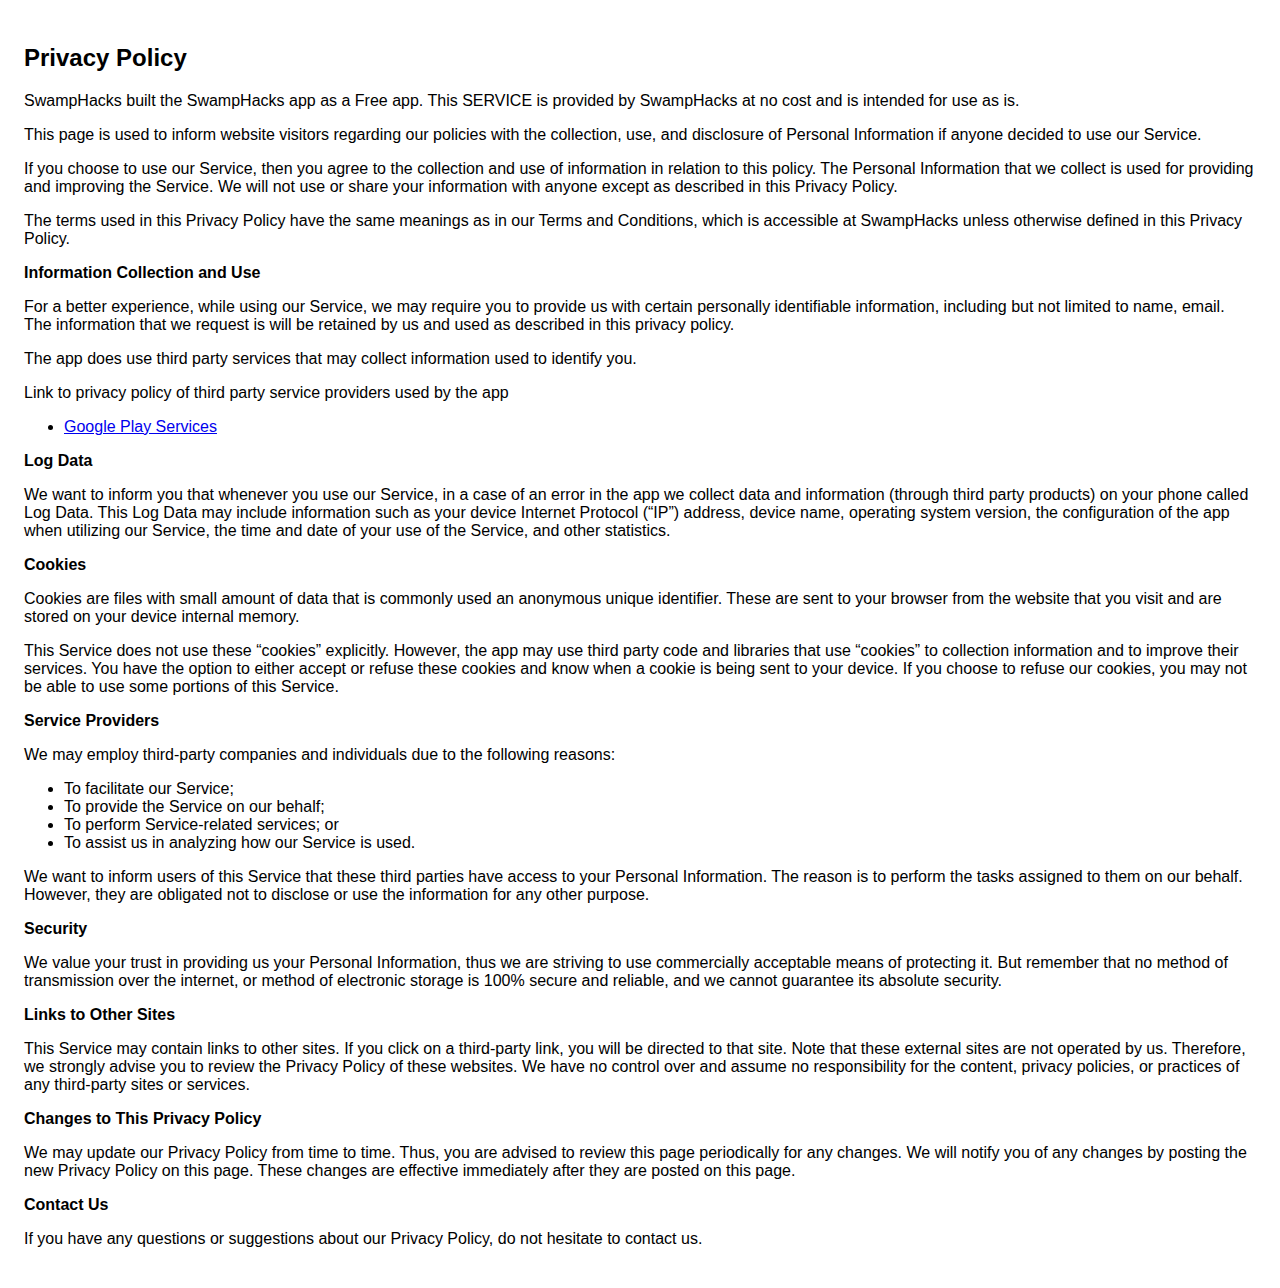
<file: privacy_policy.html>
<!DOCTYPE html><html> <head> <meta charset="utf-8"> <meta name="viewport" content="width=device-width"> <title>Privacy Policy</title> <style>body{font-family: "Helvetica Neue", Helvetica, Arial, sans-serif; padding:1em;}</style></head> <body><h2>Privacy Policy</h2> <p> SwampHacks built the SwampHacks app as a Free app. This SERVICE is provided by SwampHacks at no cost and is intended for use as is.
                  </p> <p>This page is used to inform website visitors regarding our policies with the collection, use, and
                    disclosure of Personal Information if anyone decided to use our Service.
                  </p> <p>If you choose to use our Service, then you agree to the collection and use of information in relation
                    to this policy. The Personal Information that we collect is used for providing and improving the
                    Service. We will not use or share your information with anyone except as described
                    in this Privacy Policy.
                  </p> <p>The terms used in this Privacy Policy have the same meanings as in our Terms and Conditions, which is accessible
                    at SwampHacks unless otherwise defined in this Privacy Policy.
                  </p> <p><strong>Information Collection and Use</strong></p> <p>For a better experience, while using our Service, we may require you to provide us with certain
                    personally identifiable information, including but not limited to name, email. The information that we request is will be retained by us and used as described in this privacy policy.
                  </p> <p>The app does use third party services that may collect information used to identify you.</p> <div><p>Link to privacy policy of third party service providers used by the app </p> <ul><li><a href="https://www.google.com/policies/privacy/" target="_blank">Google Play Services</a></li> <!----> <!----> <!----></ul></div> <p><strong>Log Data</strong></p> <p> We want to inform you that whenever you use our Service, in a case of an
                    error in the app we collect data and information (through third party products) on your phone
                    called Log Data. This Log Data may include information such as your device Internet Protocol (“IP”) address,
                    device name, operating system version, the configuration of the app when utilizing our Service,
                    the time and date of your use of the Service, and other statistics.
                  </p> <p><strong>Cookies</strong></p> <p>Cookies are files with small amount of data that is commonly used an anonymous unique identifier. These
                    are sent to your browser from the website that you visit and are stored on your device internal memory.
                  </p> <p>This Service does not use these “cookies” explicitly. However, the app may use third party code and libraries
                    that use “cookies” to collection information and to improve their services. You have the option to either
                    accept or refuse these cookies and know when a cookie is being sent to your device. If you choose to
                    refuse our cookies, you may not be able to use some portions of this Service.
                  </p> <p><strong>Service Providers</strong></p> <p> We may employ third-party companies and individuals due to the following reasons:</p> <ul><li>To facilitate our Service;</li> <li>To provide the Service on our behalf;</li> <li>To perform Service-related services; or</li> <li>To assist us in analyzing how our Service is used.</li></ul> <p> We want to inform users of this Service that these third parties have access to your
                    Personal Information. The reason is to perform the tasks assigned to them on our behalf. However, they
                    are obligated not to disclose or use the information for any other purpose.
                  </p> <p><strong>Security</strong></p> <p> We value your trust in providing us your Personal Information, thus we are striving
                    to use commercially acceptable means of protecting it. But remember that no method of transmission over
                    the internet, or method of electronic storage is 100% secure and reliable, and we cannot guarantee
                    its absolute security.
                  </p> <p><strong>Links to Other Sites</strong></p> <p>This Service may contain links to other sites. If you click on a third-party link, you will be directed
                    to that site. Note that these external sites are not operated by us. Therefore, we strongly
                    advise you to review the Privacy Policy of these websites. We have no control over
                    and assume no responsibility for the content, privacy policies, or practices of any third-party sites
                    or services.
                  </p>  <p><strong>Changes to This Privacy Policy</strong></p> <p> We may update our Privacy Policy from time to time. Thus, you are advised to review
                    this page periodically for any changes. We will notify you of any changes by posting
                    the new Privacy Policy on this page. These changes are effective immediately after they are posted on
                    this page.
                  </p> <p><strong>Contact Us</strong></p> <p>If you have any questions or suggestions about our Privacy Policy, do not hesitate to contact
                    us.
                  </p> </body></html>
</file>
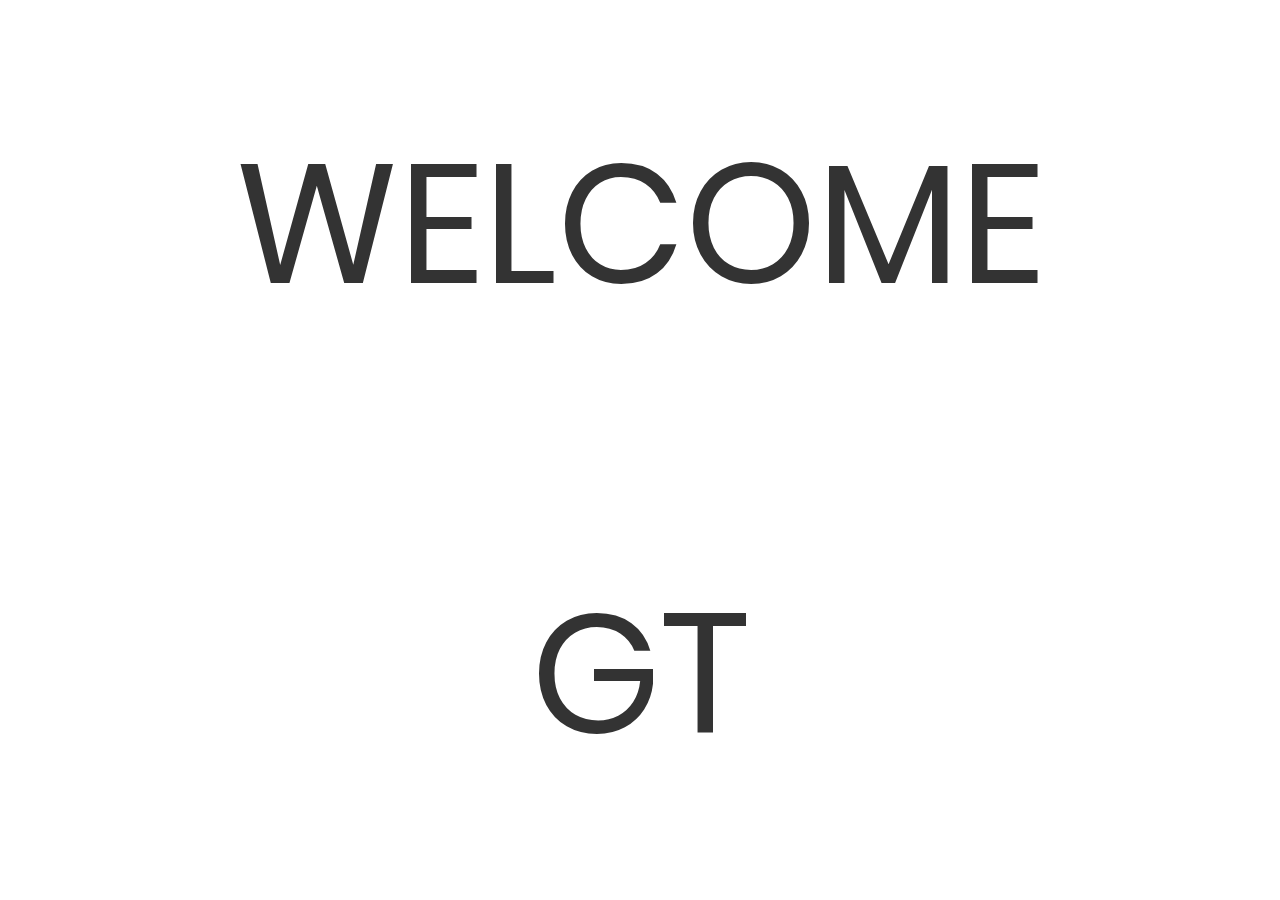
<file: welcome.html>
<!DOCTYPE html>
<html lang="en" class="no-js">
	<head>
		<meta charset="UTF-8" />
		<meta http-equiv="X-UA-Compatible" content="IE=edge,chrome=1">
		 <meta name="viewport" content="width=device-width,initial-scale=1,maximum-scale=1,user-scalable=0">
		<title>SwampHacks 2018 - Welcome</title>
		<meta name="description" content="

		SwampHacks is a 36 hour open coding event where students become creators.
		In the time allotted, students from around the country come together at the
		University of Florida to collaborate on projects, mingle in activities, and
		network with sponsors for a fully immersive experience.

		"/>
		<!-- Stylesheets
    ================================================== -->
    <link rel="stylesheet" type="text/css" href="css/style.css" />
		<link href="https://fortawesome.github.io/Font-Awesome/assets/font-awesome/css/font-awesome.css" rel="stylesheet">
		<!-- Favicon
    ================================================== -->
   	<link rel="icon" type="image/png" href="favicon.png" />
		<!-- Icons & Fonts
		================================================== -->
		<link rel="stylesheet" href="css/font-awesome.css">
		<link rel="stylesheet" href="https://maxcdn.bootstrapcdn.com/bootstrap/3.3.5/css/bootstrap.min.css">
		<!-- MLH Badge
		================================================== -->
		<!-- <a id="mlh-trust-badge" style="display:block;max-width:100px;min-width:60px;position:absolute;right:50px;top:0;width:10%;z-index:0" href="https://mlh.io/seasons/na-2018/events?utm_source=na-2018&utm_medium=TrustBadge&utm_campaign=na-2018&utm_content=white" target="_blank"><img src="https://s3.amazonaws.com/logged-assets/trust-badge/2018/white.svg" alt="Major League Hacking 2017 Hackathon Season" style="width:100%"></a> -->
	</head>

  <body>

    <div class="top-blk">

      <div id="top-txt" class="top-txt welcome">WELCOME</div>

    </div>
    <div class="bottom-blk">

      <div id="bottom-txt" class="bottom-txt welcome">ALL</div>

    </div>

  <script src="js/menu.js"></script>
  <script src="js/jquery.js"></script>
  <script src="js/classie.js"></script>

  </body>

  <script>
  var topSchoolsDisplay = ["GT", "UF", "FSU", "WATERLOO", "FIU", "USF", "UCF", "FIT", "GSU", "IIT", "UM", "DUKE", "UA", "UTD", "FPOLY", "ERAU", "NU", "ALL"];

  loopInfo(topSchoolsDisplay);

  function loopInfo(text) {

    $("#top-txt").text("WELCOME");
    $("#bottom-txt").text("ALL");

    setTimeout(function() {
      loopText(topSchoolsDisplay);
    }, 0);

  }

  function loopText(text) {

    var i = 0;
    $("#top-txt").text("WELCOME");

    function printEntry() {
      $("#bottom-txt").text(text[i]);
      i++; // Increment the position
      if (i < text.length) { // If there are more chars, schedule another
        setTimeout(printEntry, 800);
      } else {
        setTimeout(function() {
          loopInfo();
        }, 10000);
      }
    }

    printEntry(); // Print the first entry/char

  }

  </script>

</html>
</file>
<file: css/style.css>
@font-face {
    font-family: "Montserrat-Bold";
    src: url(../fonts/Montserrat-Bold.ttf) format("truetype");
}

@font-face {
    font-family: "Montserrat-Regular";
    src: url(../fonts/Montserrat-Regular.ttf) format("truetype");
}

@font-face {
    font-family: "Montserrat-SemiBold";
    src: url(../fonts/Montserrat-SemiBold.ttf) format("truetype");
}

@font-face {
    font-family: "Poppins";
    src: url(../fonts/Poppins-Regular.ttf) format("truetype");
}

#layout,
#menu,
#menuLogin,
#menuLogin-register,
.menu-link {
  -webkit-transition: all 0.2s ease-out;
  -moz-transition: all 0.2s ease-out;
  -ms-transition: all 0.2s ease-out;
  -o-transition: all 0.2s ease-out;
  transition: all 0.2s ease-out;
}

#mainBody {
  visibility: hidden;
}

.disabled {
  opacity: 0.5;
  cursor: not-allowed;
}

.disabled:hover,
.disabled:focus {
  opacity: 0.5 !important;
}

.pass-visibility {
  float: right;
  margin-right: 10px;
}

.underline-btn {
  /*border-bottom-style: solid;
  border-bottom-width: 2px;
  border-bottom-color: #1C3444;*/
  margin-left: 2px;
  font-weight: bold;
}

.underline-btn:hover,
.underline-btn:focus {
  cursor: pointer;
}

.pass-visibility:hover,
.pass-visibility:focus {
  cursor: pointer;
}

.requiredField {
  border-color: red !important;
}

.requiredCheckbox {
  border-color: red !important;
  border-width: 1px;
  border-radius: 5px;
  border-style: solid;
}

#layout {
  position: relative;
  left: 0;
  padding-left: 0;
}

#layout.active #menu {
  left: 250px;
  width: 250px;
}

#layout.active .menu-link {
  left: 250px;
}

#layout.active .stickyheader {
  left: 250px;
}

#menu {
  margin-left: -250px; /* "#menu" width */
  width: 250px;
  position: fixed;
  top: 0;
  left: 0;
  bottom: 0;
  z-index: 1000; /* so the menu or its navicon stays above all content */
  background: #34B1E1;
  overflow-y: auto;
  -webkit-overflow-scrolling: touch;
  /*border-top-right-radius: 6px;
  border-bottom-right-radius: 6px;*/
}

#menu a {
  color: #1C3444;
  border: none;

}

#menu .pure-menu,
#menu .pure-menu ul {
  border: none;
  background: transparent;
}

#menu .pure-menu ul,
#menu .pure-menu .menu-item-divided {

}

#menu .pure-menu-list li a {

  width: 100%;
}

#menu .pure-menu li a:hover,
#menu .pure-menu li a:focus {

}

#menu .pure-menu-selected,
#menu .pure-menu-heading {

}

.menu-items-con {
  width: 250px;
  position: absolute;
  left: 0;
  bottom: 0;
  top: 0;
  height: 100%;
  display: flex;
  align-items: center;
  justify-content: center;
}

#menu .pure-menu-list {
  width: 100%;
  list-style: none;
  padding-left: 0px;
}

#menu .pure-menu-list li {
  width: 100%;
  padding-top: 15px;
  padding-left: 15px;
  padding-right: 20px;
  padding-bottom: 15px;
  font-family: 'Poppins', sans-serif;
  color: white;
  font-size: 16px;
  background: #34B1E1;
}

#menu .pure-menu-list li a {
  display: block;
  width: 100%;
  height: 100%;
  text-decoration: none;
}

#menu .pure-menu-heading {
  font-size: 110%;
  color: #fff;
  margin: 0;
}

#menuLogin .pure-menu-heading {
  font-size: 110%;
  color: #fff;
  margin: 0;
}

#menuLogin-register .pure-menu-heading {
  font-size: 110%;
  color: #fff;
  margin: 0;
}

.top-ln {
  border-top-style: solid;
  border-top-color: #6DBFE7;
  border-top-width: 1px;
}

.bottom-ln {
  border-top-style: solid;
  border-top-color: #6DBFE7;
  border-top-width: 1px;

  border-bottom-style: solid;
  border-bottom-color: #6DBFE7;
  border-bottom-width: 1px;
}

.line {
  display: inline-block;
  width: 35%;
  margin: 0;
  margin-bottom: 2px;
  border: 1px solid black;
}

#menu #logo {
  width: 100%;
  padding-left: 20px;
  padding-right: 20px;
  padding-top: 6em;
}

#menuLogin #logo {
  width: 100%;
  padding-left: 30%;
  padding-right: 30%;
  padding-top: 6em;
}

#menuLogin-register #logo {
  width: 100%;
  padding-left: 30%;
  padding-right: 30%;
  padding-top: 6em;
}

.menu-link {
  position: fixed;
  display: block; /* show this only on small screens */
  top: 0;
  left: 0; /* "#menu width" */
  font-size: 10px; /* change this value to increase/decrease button size */
  z-index: 10;
  width: 6em;
  height: 6em;
  background: #34B1E1;
  text-align: center;
  border-bottom-right-radius: 6px;
}

.menu-link:hover,
.menu-link:focus {
  background: #1C3444;
  text-decoration: none;
}

.menu-link span {
  position: relative;
  height: 100%;
  display: flex;
  align-items: center;
  justify-content: center;
  font-size: 26px;
  font-family: 'Poppins', sans-serif;
  color: white;
}

.menu-link span,
.menu-link span:before,
.menu-link span:after {

}

.menu-link span:before,
.menu-link span:after {
  position: absolute;
  margin-top: -0.6em;
  content: " ";
}

.menu-link span:after {
  margin-top: 0.6em;
}

#menu .pure-menu-selected a {
  color: white;
}

#menu .pure-menu-list .pure-menu-selected {
  background: #6DBFE7;
  /*border-left-style: solid;
  border-left-width: 4px;
  border-left-color: white;*/
}

.stickyheader span {
  height: 100%;
  display: flex;
  align-items: center;
  justify-content: center;
  font-size: 26px;
  font-family: 'Poppins', sans-serif;
  color: white;
}

.stickyheader {
  position: fixed;
  top: 0;
  left: 0; /* "#menu width" */
  width: 100%;
  font-size: 10px; /* change this value to increase/decrease button size */
  background: #1C3444;
  text-align: center;
  transition: 0.3s;
  height: 6em;
  z-index: 2;
  opacity: 0;
}

.hide {
  display: hidden;
}

.show {
  display: block;
}

.showLine {
  display: inline;
}

.showIn {
  display: inherit;
}

.showflex {
  display: flex;
}

#dashboard {
  width: 100%;
  height: 100%;
  overflow-y: scroll;
}

.spacer {
  margin-top: 100px;
  text-align: center;
}

.timeline {
  height: 5px;
  width: 30%;
  margin-left: -4px;
  /* background-color: #6DBFE7; */
  background-color: gray;
  display: inline-block;
}

.timelineDescText {
  position: absolute;
  bottom: 25px;
  margin-left: -25px;
  max-width: 25px;
  text-align: center;
}

.timelineStatusText {
  position: absolute;
  bottom: -50px;
  width: 150px;
  text-align: center;
  margin-left: -60px;
}

.timeLineCircles {
  width: 25px;
  height: 25px;
  background-color: white;
  border: 1px solid black;
  border-radius: 50%;
  margin-left: 50%;
  margin-top: -10px;
}

#info {
  width: 100%;
  height: 100%;
  overflow-y: scroll;
}

.header-main-type {
  width: 100%;
  color: #333333;
  font-size: 3em;
  font-family: 'Poppins', sans-serif;
  text-align: center;
  margin-top: 2em;
  transition: 0.3s;
}

.infoSwitchBtn {
  color: white;
  font-size: 15px;
  width: auto !important;
}

.header-sub-type {
  width: 100%;
  color: #333333;
  font-size: 2em;
  font-family: 'Poppins', sans-serif;
  text-align: left;
  word-wrap: break-word;
}

.descrip-txt {
  width: 100%;
  color: #333333;
  font-size: 1.1em;
  line-height: 1.6em;
  font-family: 'Poppins', sans-serif;
  text-align: left;
}

.fa {
  margin-left: 2px;
}

.locked-link {
  cursor: not-allowed !important;
}

.notif {
  padding-top: 0.1px !important;
  height: 50px;
  border-radius: 6px;
  border-left-style: solid;
  border-left-width: 4px;
  border-left-color: #1C3444;
  width: 100%;
  background: #f3f3f3;
}

.notifnew {
  padding-top: 0.1px !important;
  height: 50px;
  border-radius: 6px;
  border-left-style: solid;
  border-left-width: 4px;
  border-left-color: #1C3444;
  width: 100%;
  background: #f3f3f3;
}

.button {
  padding-top: 0.1px !important;
  height: 50px;
  border-radius: 6px;
  width: 100%;
  border: none;
  transition: 0.3s;
}

.button:focus {
  outline: none;
}

.button p {
  color: white;
  margin-top: 12px;
  font-size: 1.2em;
  font-family: 'Poppins', sans-serif;
  text-align: center;
}

.button .textbtn {
  color: #333333;
  font-size: 1.0em;
  margin-top: 0px;

}

.txtbtnouter {
  background-color: transparent !important;
  display: inline-block;
  /* width: 20%; */
}

.button a:hover,
.button a:focus {
  text-decoration: none;
}

.button:hover,
.button:focus {
  opacity: 0.7;
}

.google {
  background-color: #4885ed;
  color: white;
  font-size: 1.2em;
  font-family: 'Poppins', sans-serif;
}

.facebook {
  background-color: #3B5998;
  color: white;
  font-size: 1.2em;
  font-family: 'Poppins', sans-serif;
}

.blueTxt {
  color: #3B5998;
}

.green {
  background: #6C9668;
}

.limeGreen {
  background: limegreen;
}

.lightGreen {
  background: lightgreen;
}

.red {
  background: red;
}

.lightRed {
  background: #EE2229!important;
}

.greenTxt {
  color: #6C9668;
}

.lightGreenTxt {
  color: rgb(106, 211, 97);
}

.redTxt {
  color: red !important;
}

.dark {
  background: #1C3444;
}

.dark-txt {
  color: #1C3444;
}

td, th {
  padding-left: 0px !important;
  padding-right: 0px !important;
  border-color: #1C3444 !important;
}

.top-margin {
  margin-top: 2em !important;
  transition: margin-top 1s;
}

.reduce-top {
  margin-top: -2em !important;
}

.reduce-top-2 {
  margin-top: -5em !important;
}

.school-tab {
  padding-top: 13px !important;
}

td b {
  color: #333333;
  font-size: 1.5em;
  font-family: 'Poppins', sans-serif;
  vertical-align: center;
}

.notif p {
  color: #333333;
  margin-top: 10px;
  font-size: 1.5em;
  font-family: 'Poppins', sans-serif;
  vertical-align: center;
}

.notifnew p {
  color: #333333;
  margin-top: 10px;
  font-size: 1.5em;
  font-family: 'Poppins', sans-serif;
  vertical-align: center;
}

.resetPass {
  margin-top: 4em;
}

#userEmail:hover,
#userEmail:focus {
  cursor: not-allowed;
}

.status {
  margin-top: -2px !important;
  margin-right: -4px !important;
  color: white;
  text-align: center;
  padding-left: 10px;
  padding-right: 10px;
  padding-top: 2px;
  padding-bottom: 2px;
  border-radius: 6px;
  float: right;
  transition: 0.3s;
}

.statusnew {
  margin-top: -2px !important;
  margin-right: 10px;
  color: white;
  text-align: center;
  padding-left: 10px;
  padding-right: 10px;
  padding-top: 2px;
  padding-bottom: 2px;
  border-radius: 6px;
  float: right;
  transition: 0.3s;
}

.notif-con {
  margin: 30px !important;
}

.form-lbl {
  color: #333333;
  font-size: 1.0em;
  font-family: 'Poppins', sans-serif;
}

.form-field {
  height: 50px;
  border-radius: 6px !important;
  width: 100%;
  border-style: solid !important;
  border-color: #6DBFE7;
  border-width: 2px!important;
  padding-left: 10px!important;
  color: #6DBFE7;
  font-size: 1.2em!important;
  font-family: 'Poppins', sans-serif!important;
  background-color: white;
  -webkit-appearance: none;
}

.form-field:focus {
  outline: none!important;
  border-color: #1C3444!important;
  color: #333333!important;
}

.form-field::placeholder {
  color: #e6e6e6!important;
}

.datepart {
  font-size: 1.2em;
  font-family: 'Poppins', sans-serif;
}

#mc_embed_signup .datefield input, #mc_embed_signup .phonefield-us input {
  /* display: inline;
  width: 60px;
  margin: 0 2px;
  letter-spacing: 1px;
  text-align: center; */
  padding: 5px;
}

#mc_embed_signup .datefield .monthfield input, #mc_embed_signup .datefield .dayfield input {
  width: 45px;
}

#mc_embed_signup .mc-field-group input {
  text-indent: 0;
}

#mc-embedded-subscribe {
  margin: 0;
}

.transportSubmitBtn {
  font-size: 1.2em;
  font-family: 'Poppins', sans-serif;
  padding-top: 0.1px !important;
  height: 50px;
  border-radius: 6px;
  width: 95%!important;
  border: none;
  transition: 0.3s;
  background-color: #6C9668;
  color: white;
}

.homeStateInput {
  visibility: hidden;
  opacity: 0;
  transform: translateY(-100%);
  transition: visibility 0.5s, transform 0.5s, opacity 0.5s;
}

.showHomeStateInput {
  visibility: visible;
  opacity: 1;
  transform: translateY(0%);
}

.sponsorContainer {
  text-align: center;
}

.sponsorLogo {
  padding: 20px;
  transition: transform 0.5s;
}

.sponsorLogo:hover {
  transform: scale(1.08);
}

.sponsorAnchor {
  color: transparent;
  text-decoration: none;
}

.sponsorAnchor:hover {
  color: transparent;
  text-decoration: none;
}

.sponsorAnchor:focus {
  color: transparent;
  text-decoration: none;
}

.closedAppText {
  font-size: 30px;
  color: #EE2229;
}

.otherInput {
  visibility: hidden;
  width: 90%;
  opacity: 0;
  margin-left: 30px;
  transform: translateY(-100%);
  transition: visibility 0.5s, transform 0.5s, opacity 0.5s;
}

.showOtherInput {
  visibility: visible;
  opacity: 1;
  transform: translateY(0%);
}

.transportationInfo {
  font-size: 1.1em;
  line-height: 1.6em;
  font-family: 'Poppins', sans-serif;
}

.dashboardInfo {
  font-size: 1.1em;
  line-height: 1.6em;
  font-family: 'Poppins', sans-serif;
}

.largeTopMargin {
  margin-top: 400px;
}

select {

  /* styling */
  background-color: white;
  border: thin solid blue;
  border-radius: 4px;
  display: inline-block;
  font: inherit;
  line-height: 1.5em;
  padding: 0.5em 3.5em 0.5em 1em;

  /* reset */

  margin: 0;      
  -webkit-box-sizing: border-box;
  -moz-box-sizing: border-box;
  box-sizing: border-box;
  -webkit-appearance: none;
  -moz-appearance: none;
}
/* arrows */
select.minimal {
  background-image:
    linear-gradient(45deg, transparent 50%, gray 50%),
    linear-gradient(135deg, gray 50%, transparent 50%),
    linear-gradient(to right, #ccc, #ccc);
  background-position:
    calc(100% - 20px) calc(1em + 2px),
    calc(100% - 15px) calc(1em + 2px),
    calc(100% - 2.5em) 0.5em;
  background-size:
    5px 5px,
    5px 5px,
    1px 1.5em;
  background-repeat: no-repeat;
}

.form-textbox {
  height: 100px;
  min-height: 50px;
  max-height: 300px;
  resize: none;
}
/* Schedule event */
.eventButton {
  width: 100%;
  font-family: 'Trebuchet MS',  sans-serif;
  font-size: 30px;
  border-radius: 0;
  border-bottom: #1C3444 solid 3px;
  color: #1C3444;
}

.eventButton:hover {
  color: rgb(80, 112, 77);
}

.eventButton:focus {
  opacity: 1;
}

.eventList {
  padding: 0;
  list-style-type: none;
}

.scheduleEvent {
  transition: 0.3s;
  /* remove row margin */
  margin-right: 0!important;
  margin-left: 0!important;
  padding: 5px 10px;
  text-align: center;
  font-family: 'Trebuchet MS',  sans-serif;
  color: white;
}

.sponsorImg {
  border-radius: 5px;
}

.eventName {
  margin-top: 10px;
}

.eventTime {
  margin-top: 10px;
}

.sponsorItem {
  transition: 0.3s;
  /* remove row margin */
  margin-right: 0!important;
  margin-left: 0!important;
  padding: 5px 10px;
  text-align: center;
  font-family: 'Trebuchet MS',  sans-serif;
  color: black;
}

.sponsorName {
}

.sponsorSkills {
}

.foodColor {
  background-color: #6C9668;
}

.generalColor {
  background-color: #A3D3F2;
}

.activityColor {
  background-color: #6DBFE7;
}

.workshopColor {
  background-color: #1C3444;
}

/* User Info card */
.userInfoItem {
  list-style: none;
   /* Add shadows to create the "card" effect */
   box-shadow: 0 4px 8px 0 rgba(0,0,0,0.2);
   transition: 0.3s;
   margin-top: 20px;
   padding: 5px 50px;
}

.userInfoItem:hover {
  box-shadow: 0 8px 16px 0 rgba(0,0,0,0.2);
}

.userInfoItem:nth-child(even) { 
  background-color: rgb(57, 93, 117);
  color: white;
}

.cardBtn {
  width: 20%;
  background-color: #6C9668;
  color: white;
}

.cardHeader {
  font-family: 'Trebuchet MS',  sans-serif;
  border-bottom: #1C3444;
  border-bottom-width: 1px;
  border-bottom-style: solid;
}

.cardSchoolInfo {
  text-align: right;
  padding-top: 10px;
  font-size: 20px;
  font-weight: 300;
}

.cardHeaderTitle {
  font-size: 30px;
  font-weight: bold;
}

.cardContent {
  padding: 5px 25px;
}

.log {
  width: 100%;
}

#loginForm,
#loginForm-register {
  margin: 30px;
}

.login-txt {
  margin-bottom: 2em;
}

#animationWindow {
   position: fixed;
   top: 0;
   left: 0;
   right: 0;
   bottom: 0;
   background: rgba(108,150,104,0.8);
   text-align: center;
   overflow: hidden;
   z-index: 100000;

   width: 100%;
   height: 100%;
   align-items: center;
   justify-content: center;
}

#rejectCon {
  transition: 0.3s;
}

#confirmCon {
  transition: 0.3s;
}

#successAnimation {
  padding-top: 0px;
  margin-bottom: -24px !important;
}

.pair {
  display: inline-block;
}

.popuptxt {
  color: white;
  font-size: 3em;
  font-family: 'Poppins', sans-serif;
}

.popuptxt-small {
  color: white;
  font-size: 1.5em;
  font-family: 'Poppins', sans-serif;
}

.centertxt {
  width: 100%;
  text-align: center;
}

/* Sucess Check mark */
@-webkit-keyframes scaleAnimation {
  0% {
    opacity: 0;
    -webkit-transform: scale(1.5);
            transform: scale(1.5);
  }
  100% {
    opacity: 1;
    -webkit-transform: scale(1);
            transform: scale(1);
  }
}

@keyframes scaleAnimation {
  0% {
    opacity: 0;
    -webkit-transform: scale(1.5);
            transform: scale(1.5);
  }
  100% {
    opacity: 1;
    -webkit-transform: scale(1);
            transform: scale(1);
  }
}
@-webkit-keyframes drawCircle {
  0% {
    stroke-dashoffset: 151px;
  }
  100% {
    stroke-dashoffset: 0;
  }
}
@keyframes drawCircle {
  0% {
    stroke-dashoffset: 151px;
  }
  100% {
    stroke-dashoffset: 0;
  }
}
@-webkit-keyframes drawCheck {
  0% {
    stroke-dashoffset: 36px;
  }
  100% {
    stroke-dashoffset: 0;
  }
}
@keyframes drawCheck {
  0% {
    stroke-dashoffset: 36px;
  }
  100% {
    stroke-dashoffset: 0;
  }
}
@-webkit-keyframes fadeOut {
  0% {
    opacity: 1;
  }
  100% {
    opacity: 0;
  }
}
@keyframes fadeOut {
  0% {
    opacity: 1;
  }
  100% {
    opacity: 0;
  }
}
@-webkit-keyframes fadeIn {
  0% {
    opacity: 0;
  }
  100% {
    opacity: 1;
  }
}
@keyframes fadeIn {
  0% {
    opacity: 0;
  }
  100% {
    opacity: 1;
  }
}
#successAnimationCircle {
  stroke-dasharray: 151px 151px;
  stroke: white;
}

#successAnimationCheck {
  stroke-dasharray: 36px 36px;
  stroke: white;
}

#successAnimationResult {
  fill: white;
  opacity: 0;
}

#successAnimation.animated {
  -webkit-animation: 1s ease-out 0s 1 both scaleAnimation;
          animation: 1s ease-out 0s 1 both scaleAnimation;
}
#successAnimation.animated #successAnimationCircle {
  -webkit-animation: 1s cubic-bezier(0.77, 0, 0.175, 1) 0s 1 both drawCircle, 0.3s linear 0.9s 1 both fadeOut;
          animation: 1s cubic-bezier(0.77, 0, 0.175, 1) 0s 1 both drawCircle, 0.3s linear 0.9s 1 both fadeOut;
}
#successAnimation.animated #successAnimationCheck {
  -webkit-animation: 1s cubic-bezier(0.77, 0, 0.175, 1) 0s 1 both drawCheck, 0.3s linear 0.9s 1 both fadeOut;
          animation: 1s cubic-bezier(0.77, 0, 0.175, 1) 0s 1 both drawCheck, 0.3s linear 0.9s 1 both fadeOut;
}
#successAnimation.animated #successAnimationResult {
  -webkit-animation: 0.3s linear 0.9s both fadeIn;
          animation: 0.3s linear 0.9s both fadeIn;
}

#confirmedPopup {
  position: fixed;
  top: 0;
  left: 0;
  right: 0;
  bottom: 0;
  background: rgba(108,150,104,0.8);
  text-align: center;
  overflow: hidden;
  z-index: 100000;

  width: 100%;
  height: 100%;
  align-items: center;
  justify-content: center;
}

#confirmLogoutPopup {
  position: fixed;
  top: 0;
  left: 0;
  right: 0;
  bottom: 0;
  background: rgba(108,150,104,0.8);
  text-align: center;
  overflow: hidden;
  z-index: 100000;

  width: 100%;
  height: 100%;
  align-items: center;
  justify-content: center;
}

@-webkit-keyframes pulse {
    0% {
        stroke: white;
        fill: white;
        opacity: 1;
    }
    25% {
        stroke: white;
        fill: white;
        opacity: .25;
    }
    50% {
        stroke: white;
        fill: white;
        opacity: .5;
    }
    75% {
      stroke: white;
      fill: white;
        opacity: .75;
       }
    100% {
      stroke: white;
      fill: white;
        opacity: 0;
    }
}
@keyframes pulse {
    0% {
      stroke: white;
      fill: white;
        opacity: 1;
    }
    25% {
      stroke: white;
      fill: white;
        opacity: .25;
    }
    50% {
      stroke: white;
      fill: white;
        opacity: .5;
    }
    75% {
      stroke: white;
      fill: white;
        opacity: .75;
    }

    100% {
      stroke: white;
      fill: white;
        opacity: 0;
    }
}
.spark_1,
.spark_2,
.spark_3 {
    fill: white;
    stroke: white;
    -webkit-animation-duration: 2s;
    -webkit-animation-name: pulse;
    -webkit-animation-iteration-count: infinite;
    animation-duration: 2s;
    animation-name: pulse;
    animation-iteration-count: infinite;
    opacity: 0;
}
.spark_1 {
    -webkit-animation-delay: 0.11s;
    animation-delay: 0.11s;
}
.spark_2 {
    -webkit-animation-delay: 0.21s;
    animation-delay: 0.21s;
}
.spark_3 {
    -webkit-animation-delay: 0.31s;
    animation-delay: 0.31s;
}

.loader {
  /*position: absolute;
  top: 50%;
  left: 50%;
  -webkit-transform: translate(-50%, -50%);
          transform: translate(-50%, -50%);*/
  width: 50px;
  height: 10px;
  /*background: #3498DB;*/
  background: white;
  border-radius: 5px;
  -webkit-animation: load 1.0s ease-in-out infinite;
          animation: load 1.0s ease-in-out infinite;
}
.loader:before, .loader:after {
  position: absolute;
  display: block;
  content: "";
  -webkit-animation: load 1.0s ease-in-out infinite;
          animation: load 1.0s ease-in-out infinite;
  height: 10px;
  border-radius: 5px;
}
.loader:before {
  top: -20px;
  left: 10px;
  width: 40px;
  /*background: #EF4836;*/
  background: white;
}
.loader:after {
  bottom: -20px;
  width: 35px;
  /*background: #F5AB35;*/
  background: white;
}

@-webkit-keyframes load {
  0% {
    -webkit-transform: translateX(40px);
            transform: translateX(40px);
  }
  50% {
    -webkit-transform: translateX(-30px);
            transform: translateX(-30px);
  }
  100% {
    -webkit-transform: translateX(40px);
            transform: translateX(40px);
  }
}

@keyframes load {
  0% {
    -webkit-transform: translateX(40px);
            transform: translateX(40px);
  }
  50% {
    -webkit-transform: translateX(-30px);
            transform: translateX(-30px);
  }
  100% {
    -webkit-transform: translateX(40px);
            transform: translateX(40px);
  }
}

.btngroup {
  float: left;
  padding: 1em;
  margin-left: 30px;
  margin-right: 30px;
  margin-bottom: -1em;
}

#statusWithBtn {
  color: red;

  font-size: 1.1em;
  line-height: 1.6em;
  font-family: 'Poppins', sans-serif;
  text-align: left;
}

#loginStatusTxt,
#loginStatusTxt-register {

  padding: 1em;
  margin-left: 30px;
  margin-right: 30px;
  margin-bottom: -1em;
  color: red;

  font-size: 1.1em;
  line-height: 1.6em;
  font-family: 'Poppins', sans-serif;
  text-align: left;
}

#submitBtn {
  font-size: 1.2em !important;
  font-family: 'Poppins', sans-serif !important;
  color: white !important;
}

.resend {
  font-size: 1.1em;
  line-height: 1.6em;
  font-family: 'Poppins', sans-serif;
  text-align: left;
  border: none;
  background: transparent;
  transition: 0.3s;
}

.resend:focus {
  outline: 0;
}

.resend:hover {
  color: rgb(56, 109, 51);
  text-decoration: underline;
}

#profileStatusTxt {

  margin-left: 0px;
  margin-top: 30px;

  font-size: 1.1em;
  line-height: 1.6em;
  font-family: 'Poppins', sans-serif;
  text-align: left;
}

.margin-buffer {
  margin-left: 30px;
  margin-right: 30px;
}

.clock {
  height: 100vh;
  width: auto;
}

.btn-row {
  margin-top: 3em;
}

.centerConfirm {

  width: 90%;
  max-width: 400px;

}

.righttab {
  text-align: right;
}

.top-blk {
  height: 50vh;
  position: absolute;
  top: 0;
  left: 0;
  right: 0;
  animation: color-animation-1 6s infinite linear alternate;
  width: 100%;

  display: flex;
  align-items: center;
  justify-content: center;
}

.welcome {
  margin-left: 0px !important;
}

.top-txt {
  font-size: 12em;
  text-align: center;
  margin-left: 500px;
  font-family: 'Poppins', sans-serif;
  animation: color-text-animation-2 6s infinite linear alternate;
}

.bottom-txt {
  font-size: 12em;
  text-align: center;
  margin-left: 500px;
  font-family: 'Poppins', sans-serif;
  animation: color-text-animation-1 6s infinite linear alternate;
}

.bottom-blk {
  height: 50vh;
  position: fixed;
  bottom: 0;
  left: 0;
  right: 0;
  animation: color-animation-2 6s infinite linear alternate;
  width: 100%;

  display: flex;
  align-items: center;
  justify-content: center;
}

@keyframes color-animation-1 {
   0% {
      background: #F998AA;
   }
   50% {
      background: #FAE89C;
   }
   100% {
      background: #A3D3F2;
   }
}

@keyframes color-text-animation-1 {
   0% {
      color: #F998AA;
   }
   50% {
      color: #FAE89C;
   }
   100% {
      color: #A3D3F2;
   }
}

@keyframes color-animation-2 {
   0% {
      background: #A3F3C3;
   }
   50% {
      background: #A3D3F2;
   }
   100% {
      background: #2A3D52;
   }
}

@keyframes color-text-animation-2 {
   0% {
      color: #A3F3C3;
   }
   50% {
      color: #A3D3F2;
   }
   100% {
      color: #2A3D52;
   }
}

.colorlogo {
  width: 30%;
  height: auto;
  z-index: 10000;
}

.stat-txt {
  padding-left: 10px;
}

#sign-in-link {
  position: absolute;
  bottom: 0px;
  left: 0px;
  width: 100%;
  text-align: center;
  height: 50px;
  padding-top: 10px;
  background: -moz-linear-gradient(top, rgba(255,255,255,0) 0%, rgba(255,255,255,0.5) 100%); /* FF3.6-15 */
  background: -webkit-linear-gradient(top, rgba(255,255,255,0) 0%,rgba(255,255,255,0.5) 100%); /* Chrome10-25,Safari5.1-6 */
  background: linear-gradient(to bottom, rgba(255,255,255,0) 0%,rgba(255,255,255,0.5) 100%); /* W3C, IE10+, FF16+, Chrome26+, Opera12+, Safari7+ */
  filter: progid:DXImageTransform.Microsoft.gradient( startColorstr='#00ffffff', endColorstr='#ffffff',GradientType=0 ); /* IE6-9 */
}

#sign-in-link a {
  font-size: 16px;
  font-family: 'Poppins', sans-serif;
  color: white;
  transition: 0.3s;
}

#sign-in-link a:hover,
#sign-in-link a:focus {
  text-decoration: none;
  opacity: 0.6;
}

.circle-ticker {
  height: 10px !important;
  width: 10px !important;
  border-radius: 5px;
  background-color: green;
  margin-left: 20px;
  margin-top: 10px;
  position: absolute;
  -webkit-transition: opacity 0.8s;
  -moz-transition: opacity 0.8s;
  transition: opacity 0.8s;
}

.live-ticker {
  font-size: 14px;
  color: green;
  margin-left: 35px;
  padding-top: 8px;
  font-weight: bold;
  position: absolute;
}

/* Checkbox styling */
/* Customize the label (the container) */
.checkbox-container {
  display: block;
  position: relative;
  padding-left: 18px;
  margin-bottom: 12px;
  cursor: pointer;
  font-size: 15px;
  font-weight: 400;
  -webkit-user-select: none;
  -moz-user-select: none;
  -ms-user-select: none;
  user-select: none;
}

/* Hide the browser's default checkbox */
.checkbox-container input {
  position: absolute;
  opacity: 0;
  cursor: pointer;
  height: 0;
  width: 0;
}

/* Create a custom checkbox */
.checkmark {
  position: absolute;
  top: 2px;
  left: 0;
  height: 15px;
  width: 15px;
  background-color: #eee;
}

/* On mouse-over, add a grey background color */
.checkbox-container:hover input ~ .checkmark {
  background-color: #ccc;
}

/* When the checkbox is checked, add a blue background */
.checkbox-container input:checked ~ .checkmark {
  background-color: #2196F3;
}

/* Create the checkmark/indicator (hidden when not checked) */
.checkmark:after {
  content: "";
  position: absolute;
  display: none;
}

/* Show the checkmark when checked */
.checkbox-container input:checked ~ .checkmark:after {
  display: block;
}

/* Style the checkmark/indicator */
.checkbox-container .checkmark:after {
  left: 5px;
  top: 2px;
  width: 5px;
  height: 10px;
  border: solid white;
  border-width: 0 3px 3px 0;
  -webkit-transform: rotate(45deg);
  -ms-transform: rotate(45deg);
  transform: rotate(45deg);
}

/* Radio Button Styling */
/* Customize the label (the container) */
.radio-container {
  display: block;
  position: relative;
  padding-left: 18px;
  margin-bottom: 12px;
  cursor: pointer;
  font-size: 15px;
  font-weight: 400;
  -webkit-user-select: none;
  -moz-user-select: none;
  -ms-user-select: none;
  user-select: none;
}

/* Hide the browser's default radio button */
.radio-container input {
  position: absolute;
  opacity: 0;
  cursor: pointer;
  height: 0;
  width: 0;
}

/* Create a custom radio button */
.radioBtn {
  position: absolute;
  top: 3px;
  left: 0;
  height: 16px;
  width: 16px;
  background-color: #eee;
  border-radius: 50%;
}

/* On mouse-over, add a grey background color */
.radio-container:hover input ~ .radioBtn {
  background-color: #ccc;
}

/* When the radio button is checked, add a blue background */
.radio-container input:checked ~ .radioBtn {
  background-color: #2196F3;
}

/* Create the indicator (the dot/circle - hidden when not checked) */
.radioBtn:after {
  content: "";
  position: absolute;
  display: none;
}

/* Show the indicator (dot/circle) when checked */
.radio-container input:checked ~ .radioBtn:after {
  display: block;
}

/* Style the indicator (dot/circle) */
.radio-container .radioBtn:after {
  left: 4.4px;
  top: 4.4px;
  width: 7px;
  height: 7px;
  border-radius: 50%;
  background: white;
}

/* File Input Styling */
.inputfile {
	width: 0.1px;
	height: 0.1px;
	opacity: 0;
	overflow: hidden;
	position: absolute;
	z-index: -1;
}

.inputfile + label {
  font-size: 1.25em;
  font-weight: 700;
  padding: 8px 12px;
  color: white;
  background-color: rgb(92, 182, 243);
  border-radius: 5px;
  display: block;
  width: auto;
  height: 45px;
}

#resumeContainer {
  width: auto;
}

.inputfile:focus + label,
.inputfile + label:hover {
  background-color: rgb(43, 163, 243);
}

.inputfile + label {
	cursor: pointer; /* "hand" cursor */
}
/* keyboard navigation */
.inputfile:focus + label {
	outline: 1px dotted #000;
	outline: -webkit-focus-ring-color auto 5px;
}

.inputfile + label * {
	pointer-events: none;
}

.inputfile:focus + label,
.inputfile.has-focus + label {
    outline: 1px dotted #000;
    outline: -webkit-focus-ring-color auto 5px;
}

@media (min-width: 48em) {

  .notif {
    padding-top: 0.1px !important;
  }

  .header,
  .content {
    padding-left: 2em;
    padding-right: 2em;
  }

  .stickyheader {
    left: 250px;
    width: calc(100% - 250px);
  }

  #layout {
    padding-left: 250px; /* left col width "#menu" */
    left: 0;
  }

  #menu {
    left: 250px;
  }

  .menu-link {
    position: fixed;
    left: 250px;
    display: none;
  }

  #layout.active .menu-link {
    left: 250px;
  }

}

@media (max-width: 48em) {

  #layout.active {
    position: relative;
    left: 250px;
  }

  .largeTopMargin {
    margin-top: 100px;
  }

}

@media (min-width: 800px) {
  #menuLogin {
    width: 500px;
    position: fixed;
    top: 0;
    left: 0;
    bottom: 0;
    z-index: 1000; /* so the menu or its navicon stays above all content */
    background: white;
    overflow-y: auto;
    -webkit-overflow-scrolling: touch;
  }

  #menuLogin-register {
    width: 500px;
    position: fixed;
    top: 0;
    left: 0;
    bottom: 0;
    z-index: 1000; /* so the menu or its navicon stays above all content */
    background: white;
    overflow-y: auto;
    -webkit-overflow-scrolling: touch;
  }

  #mainheader {
    font-size: 3em;
  	text-align: center;
    font-family: 'Montserrat-Regular', serif;
    color: #1C3444;
    transition: 0.3s;
    padding-top: 1em;
  }

  #loginForm,
  #loginForm-register {
    margin-top: 0px;
  }

  #login-side {
    background: white;
    width: 100%;
    overflow: hidden;
    padding-left: 250px;
    height: 100%;
    display: block;
  }

  .imgcon {
    width: 100%;
    height: 100vh;
    display: flex;
    align-items: center;
    justify-content: center;
  }

  .menu-items-con-login {
    width: 500px;
    display: flex;
    align-items: center;
    justify-content: center;
  }
}

@media (max-width: 800px) {

  .timeLineCircles {
    margin-left: 40%;
  }

  .timelineStatusText {
    position: absolute;
    bottom: -60px;
    width: 80px;
    text-align: center;
    margin-left: -30px;
}

  .menu-items-con {
    margin-top: 3em;
  }

  .padder {
    padding-left: 5px;
    padding-right: 5px;
  }

  .status {
    margin-top: 0px !important;
    margin-right: 0px !important;
    color: white;
    text-align: center;
    padding-left: 10px;
    padding-right: 10px;
    padding-top: 2px;
    padding-bottom: 2px;
    border-radius: 6px;
    float: none;
    width: 100%;
    display: block;
    margin-top: 10px !important;
  }

  .statusnew {
  }

  .stat-txt {
  }

  .notifnew {
    padding-top: 0.1px !important;
    height: 50px;
    border-radius: 6px;
    border-left-style: solid;
    border-left-width: 4px;
    border-left-color: #1C3444;
    width: 100%;
    background: #f3f3f3;
  }

  .notif {
    padding-top: 0.1px !important;
    padding-bottom: 10px !important;
    height: auto;
    border-radius: 6px;
    border-left-style: solid;
    border-left-width: 4px;
    border-left-color: #1C3444;
    width: 100%;
    background: #f3f3f3;
  }

  #menuLogin {
    width: 100%;
    position: fixed;
    top: 0;
    left: 0;
    bottom: 0;
    z-index: 1000; /* so the menu or its navicon stays above all content */
    background: white;
    overflow-y: auto;
    -webkit-overflow-scrolling: touch;
  }

  #menuLogin-register {
    width: 100%;
    position: fixed;
    top: 0;
    left: 0;
    bottom: 0;
    z-index: 1000; /* so the menu or its navicon stays above all content */
    background: white;
    overflow-y: auto;
    -webkit-overflow-scrolling: touch;
  }

  #mainheader {
    font-size: 2.2em;
  	text-align: center;
    font-family: 'Montserrat-Regular', serif;
    color: #1C3444;
    transition: 0.3s;
    padding-top: 2em;
  }

  #login-side {
    display: none;
    height: 0px;
  }

  .imgcon {
    display: none;
  }

  .menu-items-con-login {
    width: 100%;
    display: flex;
    align-items: center;
    justify-content: center;
  }

}

#test-body {
  height: 100%;
  width: 100%;
  background: blue;
}

#table-con {
  width: 300px;
  background: red;
  z-index: 10000000;
  overflow: scroll;
}

#table-con table {
  border: none !important;
}

#table-con td {
  padding: 6px;
  border-style: solid;
  border-width: 2px;
  border-color: green !important;
  font-size: 16px;
  font-family: 'Poppins', sans-serif;
  color: white;
}
</file>
